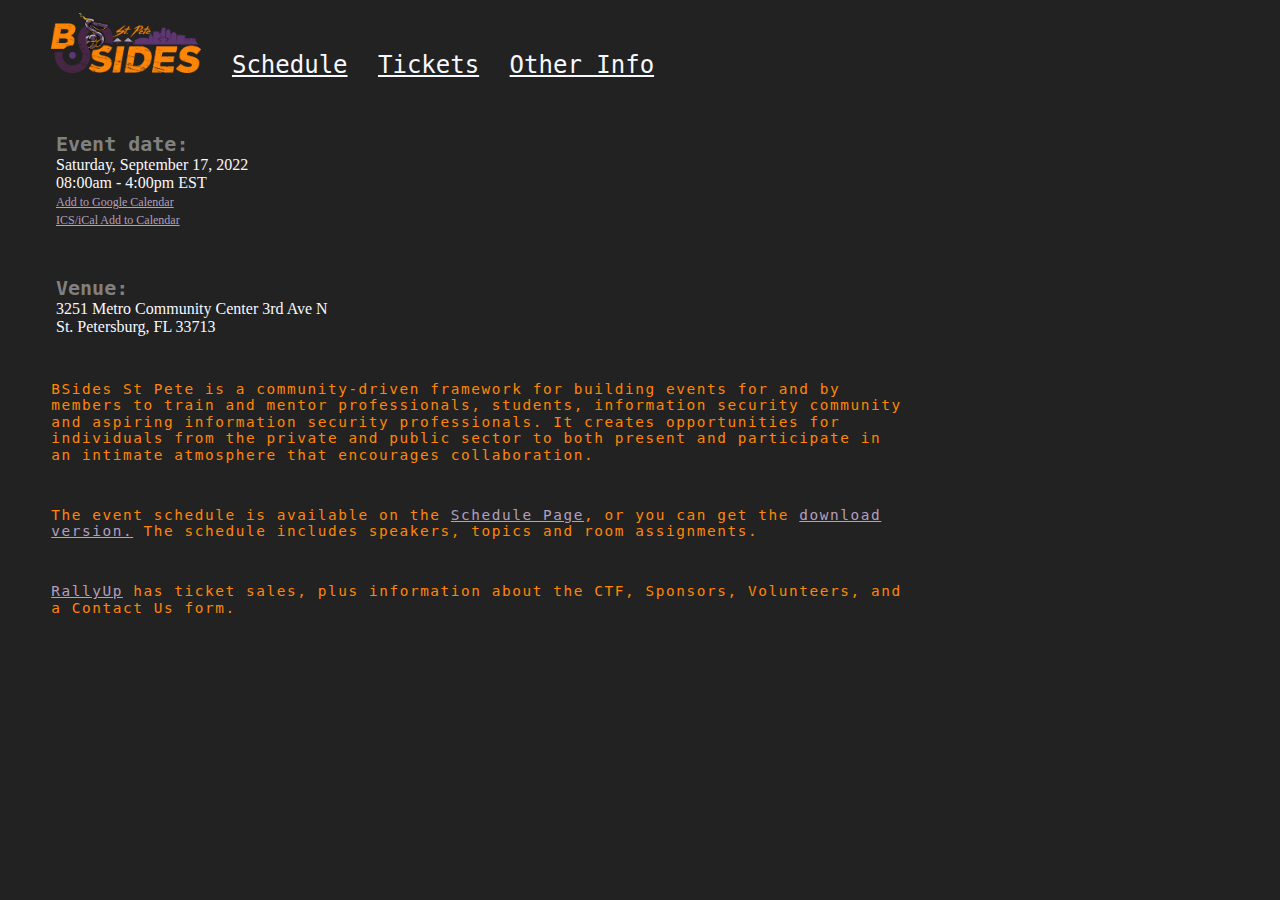
<file: index.html>
<!DOCTYPE html PUBLIC "-//W3C//DTD XHTML 1.0 Strict//EN"
   "http://www.w3.org/TR/xhtml1/DTD/xhtml1-strict.dtd">
<html xmlns="http://www.w3.org/1999/xhtml" lang="en" xml:lang="en">
   <head>
      <title>BSides St Pete</title>
      <link rel="stylesheet" type="text/css" href="style.css">
   </head>
   <body>
      <topmenu></topmenu>
      <p class="lable">
         <strong>Event date:</strong><br>
         Saturday, September 17, 2022<br>
         08:00am - 4:00pm EST<br>
         <a class="tiny" target="_blank" href="https://www.google.com/calendar/render?action=TEMPLATE&text=BSides+St.+Pete+2022&details=BSides+St+Pete+is+a+community%E2%80%91driven+framework+for+building+events+for+and+by+members+to+train+and+mentor+professionals%2C+students%2C+information+security+community+and+aspiring+information+security+professionals.&location=3251+Metro+Community+Center+3rd+Ave+N%0ASt.+Petersburg%2C+FL+33713&dates=20220917T110000Z%2F20220917T190000Z">
            Add to Google Calendar
         </a><br>
         <a class="tiny" href="bsides-event.ics">ICS/iCal Add to Calendar</a>
      </p>
      <p class="lable">
         <strong>Venue:</strong><br>
         3251 Metro Community Center 3rd Ave N<br>
         St. Petersburg, FL 33713
      </p>
      <p class="textbrick">
         BSides St Pete is a community-driven framework for building events for and by members to train and mentor professionals, 
         students, information security community and aspiring information security professionals. It creates opportunities for 
         individuals from the private and public sector to both present and participate in an intimate atmosphere that encourages 
         collaboration.
      </p>
      <p class="textbrick">
         The event schedule is available on the <a href="schedule.html">Schedule Page</a>, or you can get the 
         <a href="schedule.pdf" download>download version.</a> The schedule includes speakers, topics and room assignments.
      </p>
      <p class="textbrick">
         <a target="_blank" href="https://cyberohanaproject.rallyup.com/bsidesstpete2022/">RallyUp</a> has ticket sales, 
         plus information about the CTF, Sponsors, Volunteers, and a Contact Us form.
      </p>
   </body>
   <script src="menu.js"></script>
</html>
</file>
<file: style.css>
body {
    background-color: #222222;
    color: ghostwhite;
    max-width: 900px;
}

.textbrick, .schedule, .modal-content {
    font-family: "Lucida Console", monospace;
    font-size: 0.9em;
    color: #FF8606;
    letter-spacing: 0.11em;
    line-height: 1.15em;
}

.lable strong {
    font-family: "Lucida Console", monospace;
    font-size: 1.25em;
    color: gray;
}

.tiny {
    font-size: 0.75em;
}

.schedule {
    padding-left: 3em;
    padding-top: 2em;
    width: 900px;
}

.modal {
  display: none;
  position: fixed;
  z-index: 1;
  padding-top: 100px;
  left: 0;
  top: 0;
  width: 100%;
  height: 100%;
  overflow: auto;
  background-color: #00000055;
}

.modal-content {
  position: relative;
  background-color: #000000;
  margin: 10% 0px 0px 126px;
  padding: 0;
  width: 700px;
  border-radius: 2px;
}

.modal-content p {
    padding: 16px;
}

.m-title {
    font-size: 1.4em;
    font-weight: bold;
    color: #BCAAC3;
    padding-bottom: 0px !important;
}

.m-spacetime {
    padding-top: 0px !important;
    padding-bottom: 0px !important;
}

td, th {
    padding: 1em;
    vertical-align: super;
}

td strong {
    line-height: 2em;
    color: #BCAAC3;
}

th {
    text-align: left;
    background-color: #5D3672;
}

tr:nth-child(even) {
    background-color: #33263B;
}

tr:hover {
    background-color: #472056;
}

td:hover {
    background-color: #5D3672;
}

p {
    padding-left: 3em;
    padding-top: 2em;
}

a:link {
    color: #B39FBE;
}

a:visited {
    color: #B39FBE;
}

a:hover {

}

.menulogo {
    height: 2.5em;
}

#menu {
    padding: 5px;
    margin-left: 30px;
    font-family: "Lucida Console", monospace;
    font-size: 1.5em;

}

#menu a {
    padding: 8px;
    padding-top: 48px;
}

#menu .logolink {
}

#menu a:link {
    color: ghostwhite;
}

#menu a:visited {
    color: ghostwhite;
}

#menu a:hover {
    color: #FF8606;
    background-color: #33263B;
}

#menu a:active {
    color: #BCAAC3;
}
</file>
